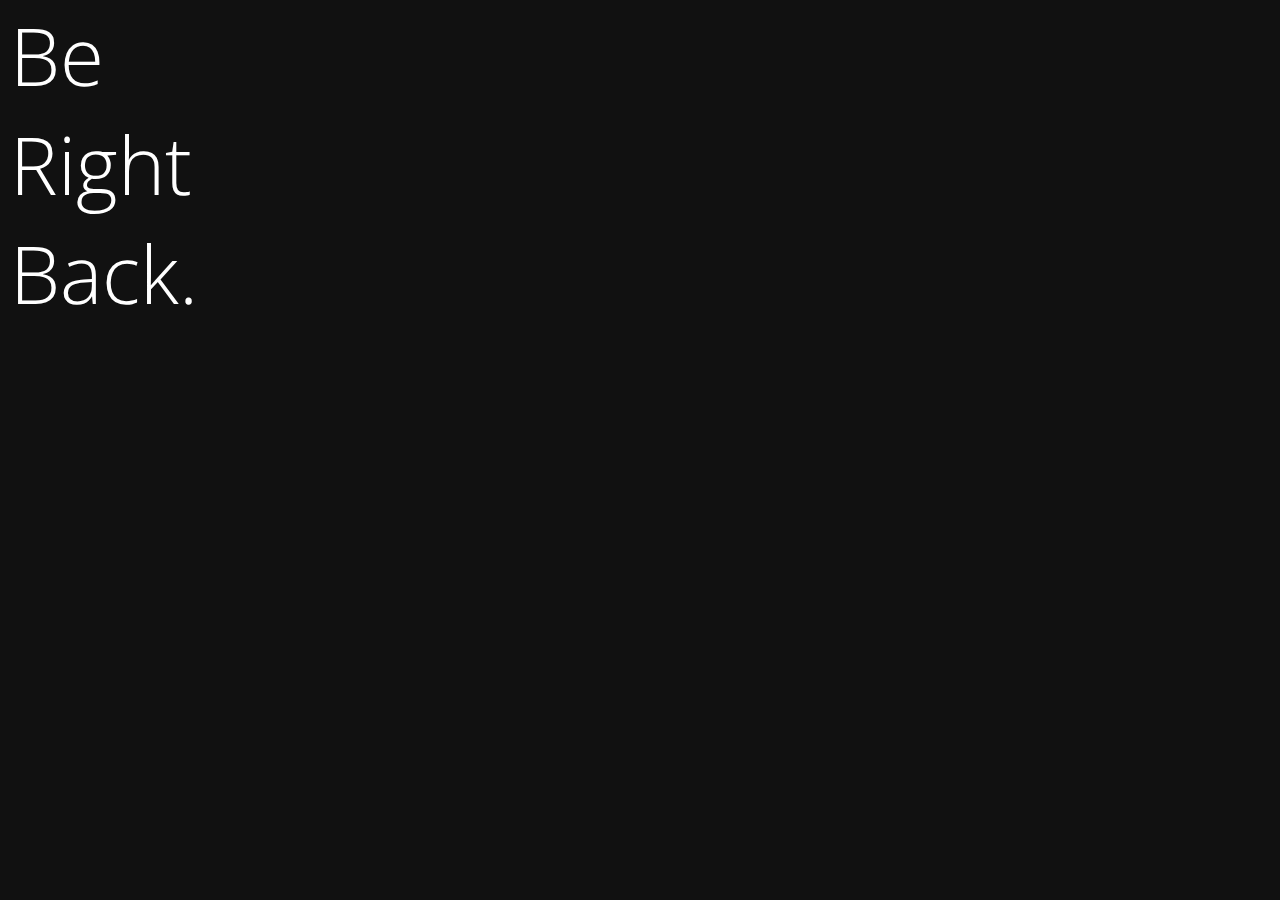
<file: index-temp.html>
<!DOCTYPE html>
<html>
    <head>
        <link rel="stylesheet" href="assets/style.css">
        <link href="https://fonts.googleapis.com/css?family=Great+Vibes|Open+Sans" rel="stylesheet">
        <meta charset="utf-8">
        <title>Ebenezer Williams </title>
    </head>
    <body>
        <div class="awayMessage">
            <h1>Be
                <br>Right
                <br>Back.</h1>
        </div>

    </body>
</html>
</file>
<file: assets/style.css>
body {
    /* color: #666; */
    /* background-color: rgb(236, 240, 241); */
    background-color: #111;
    -webkit-font-smoothing: antialiased;
}


.awayMessage {
    position: absolute;
    top:0;
    bottom: 0;
    left: 0;
    right: 0;
    margin: auto;
    border-color: white;
    padding-left: 10px;
}

a {
    color: #00a9c6
    text-decoration: none;
}

a:hover {
    color: #666;
}

hr {
  color: black;
}

.btn, a, .btn:hover, a:hover {
    -webkit-transition: all 0.3s ease-in-out;
    -moz-transition: all 0.3s ease-in-out;
    -ms-transition: all 0.3s ease-in-out;
    -o-transition: all 0.3s ease-in-out;
    transition: all 0.3s ease-in-out;
    outline: none !important;
}

h1, h2, h3, h4 {
    margin: 0;
    line-height: 1em;
}

h1 {
    font: 300 5em 'Open Sans', sans-serif;
    margin-bottom: 1.5em;
    color: white;
    /* margin: auto; */
}

h2 {
    font: 300 2.5em 'Open Sans', sans-serif;
    margin-bottom: 1.5em;
    color: white;
}

h3 {
    font: 300 1.5em 'Open Sans', sans-serif;
    margin: .5em 0 .5em 0;
}

.jobTitle{
    font-weight: 800;
}
.titles {
    font-weight: bold;
    /*background-color: rgba(255, 75, 70, 0.7);*/
    color: #666;
}

h4 {
    font: 700 1.2em 'Open Sans', sans-serif;
    /*margin-bottom: 1em;*/
}

h4 i {
    margin-right: 0.5em;
}

p {
    font-size: 1em;
    line-height: 1.7em;
    margin-bottom: 1.7em;
}

.spacer {
    padding: 6em 0;
}

.footerspacer {
    padding: 1em 0;
}

.btn {
    border: none;
    border-radius: 0;
    padding: 1em 4em;
    background: rgba(0, 0, 0, 0.5);
    text-transform: uppercase;
}

.btn:hover, .btn:active {
    color: #fff;
}

.btn-default {
    color: #ccc;
    border: 1px solid #aaa;
}

.btn-default:hover, .btn-default:active {
    background: rgba(0, 0, 0, 0.8);
}

.btn-primary {
    color: #fff;
    background: #00a9c6;
    width: 100%;
    outline: none;
}

.btn-primary:hover, .btn-primary:active, .btn-primary:focus {
    background: #1BC0DC;
    box-shadow: none;
}

.navbar-nav>li>a {
    font-size: 1em;
    line-height: 3.6em;
    font-weight: bold;
    color: rgb(255, 75, 70);
}

.navbar-fixed-top {
    top: 0px;
}

.navbar-inverse {
    background: #111;
}

.navbar-default {
    background-color: rgba(68,68,68, 1);
    box-shadow: 0 4px 8px 0 rgba(0, 0, 0, 0.2), 0 6px 20px 0 rgba(0, 0, 0, 0.19);
    border-color: rgba(68,68,68, .98);

}

.navbar-default .navbar-nav>.active>a, .navbar-default .navbar-nav>.active>a:hover, .navbar-default .navbar-nav>.active>a:focus {
    background: none;
    color: white;
}

#head, .carousel {
    margin-top: 0;
}

#home {
    padding-top: 6em;
}

.carousel-caption {
    top: 0;
    bottom: 0;
    left: 0;
    right: 0;
    padding: 0;
}

.caption-wrapper {
    display: table;
    height: 100%;
    width: 100%;
}

.caption-info {
    display: table-cell;
    vertical-align: middle;
}

.caption-info p {
    font-size: 1.25em;
}

.caption-info .btn i {
    margin-right: 0.75em;
}

.carousel-inner>.item>img, .carousel-inner>.item>a>img {
    width: 100%;
}

.carousel-control {
    z-index: 1000;
}

.profilepic {
    width: 12em;
    height: 12em;
    box-shadow: 0 4px 8px 0 rgba(0, 0, 0, 0.2), 0 6px 20px 0 rgba(0, 0, 0, 0.19);
    padding: 0;
    border-radius: 50%;
    margin: 1.0em 1em 0em 1em;
    border-style: solid;
    /*position: relative;
    left: 50%;*/
}


/*about*/

.about {
    background-color: rgb(236, 240, 241);
    margin-left: 0;
    margin-right: 0;
}

.about.spacer {
    padding-left: 4em;
    padding-right: 4em;
    padding-bottom: 0;
}


/*.process {
  background-color: rgba(236, 240, 241,1.0);
}*/

.process ul li {
    width: 10em;
    height: 10em;
    /*border: 1px solid rgb(0,81,146);*/
    box-shadow: 0 4px 8px 0 rgba(0, 0, 0, 0.2), 0 6px 20px 0 rgba(0, 0, 0, 0.19);
    padding: 0;
    border-radius: 1%;
    margin: 1.0em;
    line-height: 13.5em;
    font-size: 15px;

}

.process ul li span {
    line-height: 2em;
    display: inline-block;
    font-weight: 300;
}

.process ul li span i {
    font-size: 3em;
}

.process ul li span b {
    display: block;
    font-size: 1em;
    font-weight: 300;
}



/*works*/



#works {
    padding-top: 6em;
    padding-bottom: 6em;
    background-color: rgba(215,204,200,1);
}

#works figcaption a {
    border: 1px solid #fff;
    margin-top: 1em;
    display: inline-block;
    color: #fff;
    padding: 0 2em;
}

#works figcaption a:hover {
    text-decoration: none;
    padding: 0 2.5em;
}

#works {
    display: flex;
    flex-wrap: wrap;
    justify-content: center;
}

figure {
  box-shadow: 0 4px 8px 0 rgba(0, 0, 0, 0.2), 0 6px 20px 0 rgba(0, 0, 0, 0.19);
}


/*works*/

#resume{
  padding-top: 5em;
  padding-bottom: 4em;
}


.footer {
    background-color: #444444;
    color: #fff;
    font-size: 1em;
    color: #aaa;
}

.footer a {
    color: #aaa;
    margin: 0 1em;
}

@media (max-width: 1200px) {
    body {
        font: 300 13px/13px 'Open Sans', sans-serif;
    }
    .navbar-brand {
        padding-top: 11px;
    }
    .process ul li {
        margin: 1em;
    }
    .grid figure h2 {
        font: 700 1.5em 'Open Sans', sans-serif;
    }
    figure.effect-oscar figcaption {
        padding: 10%;
    }
    figure.effect-oscar figcaption::before, figure.effect-chico figcaption::before {
        top: 20px;
        right: 20px;
        bottom: 20px;
        left: 20px;
    }
    .partners img {
        margin: 0 25px 25px 0;
    }
}

@media (max-width: 900px) {
    h1 {
        font: 300 2.1em 'Open Sans', sans-serif;
        margin-bottom: 1.5em;
        color: white;
    }
    h4 {
        font: 300 1.3em 'Open Sans', sans-serif;
    }
    .btn {
        padding: 1em 2em;
    }
    .partners img {
        margin: 0 15px 25px 0;
        width: 157px;
    }
    .process ul li {
        width: 9em;
        height: 9em;
        margin: 1em;
    }
    figure.effect-chico figcaption {
        padding: 2em;
    }
    figure.effect-oscar figcaption {
        padding: 20%;
    }
    figure.effect-chico figcaption::before {
        top: 10px;
        right: 10px;
        bottom: 10px;
        left: 10px;
    }
    .grid figure.effect-chico p {
        font-size: 0.6em;
        line-height: 1.5em;
    }
}


@media (max-width: 767px) {
    body {
        font: 300 12px/12px 'Open Sans', sans-serif;
    }
    .navbar-nav>li>a {
        line-height: 1em;
    }
    .navbar-brand {
        padding: 7px;
    }
    .navbar-brand img {
        height: 37px;
    }
    .navbar-toggle {
        margin-top: 12px;
    }
    .carousel-caption, .carousel-control, .carousel-indicators {
        display: none;
    }
    h2.text-center {
        text-align: left;
        font-size: 1.7em;
    }
    h4 {
        font: 300 1.2em 'Open Sans', sans-serif;
    }
    #partners h2 {
        padding: 0 1em;
    }
    #home {
        padding-top: 5em;
    }
    .partners {
        display: block;
        float: left;
    }
    .partners img {
        width: 120px;
    }
    .about.spacer {
        padding-left: 2em;
        padding-right: 2em;
    }
    .spacer {
        padding: 6em 0 0 0;
    }
    .process ul li {
        margin-bottom: 1em;
    }
    .highlight-info .overlay {
        padding-bottom: 2em;
    }
    .grid.team div {
        margin-top: 10px;
        padding: 0;
    }
    figure.effect-duke figcaption {
        padding: .7em;
    }
    .footer {
        margin-top: 2em;
        padding-bottom: 2em;
    }
}

*, *::before, *::after {
    margin: 0;
    padding: 0;
    box-sizing: border-box;
}

/*section backgrond*/

.timeline ul {
    background: rgb(236, 240, 241);
    padding: 50px 0;
}

/*line*/
.timeline ul li {
    list-style-type: none;
    position: relative;
    width: 2px;
    margin: 0 auto;
    background: white;
    /*box-shadow: 0 4px 8px 0 rgba(0, 0, 0, 0.2), 0 6px 20px 0 rgba(0, 0, 0, 0.19);*/
}

.timeline ul li::after {
    content: '';
    position: absolute;
    left: 50%;
    bottom: 0;
    transform: translateX(-50%);
    width: 5px;
    height: 30px;
    border-radius: 1%;
    /*background: rgb(255,211,78);*/
    background-color: rgba(255, 75, 70, 0.9);
}

/*box for each employment lsting*/
.timeline ul li div {
  /*margin-top: 50px;*/
    position: relative;
    bottom: 0;
    width: 400px;
    padding: 10px;
    background: rgba(255, 255, 255,.5);
    box-shadow: 0 4px 8px 0 rgba(0, 0, 0, 0.2), 0 6px 20px 0 rgba(0, 0, 0, 0.19);
    border-radius: 1%;
}

/*.timeline ul li div::before {
    content: '';
    position: absolute;
    bottom: 7px;
    width: 0;
    height: 0;
    border-style: solid;
}*/

.timeline ul li:nth-child(odd) div {
    left: 4px;
}

/*.timeline ul li:nth-child(odd) div::before {
    left: -15px;
    border-width: 8px 16px 8px 0;
    border-color: transparent rgba(255, 255, 255,.5) transparent transparent;
}*/

.timeline ul li:nth-child(even) div {
    left: -402px;
}

/*.timeline ul li:nth-child(even) div::before {
    right: -15px;
    border-width: 8px 0 8px 16px;
    border-color: transparent transparent transparent rgba(255, 255, 255,.5);
}*/

time {
    display: block;
    font-size: 1.2rem;
    font-weight: bold;
    margin-bottom: 8px;
}


/* EFFECTS
–––––––––––––––––––––––––––––––––––––––––––––––––– */

.timeline ul li::after {
    transition: background .5s ease-in-out;
}

/*anchor for each employemn*/
/*.timeline ul li.in-view::after {
    background: rgb(255,211,78);
}*/

.timeline ul li div {
    visibility: hidden;
    opacity: 0;
    transition: all .5s ease-in-out;
}

.timeline ul li:nth-child(odd) div {
    transform: translate3d(500px, 0, 0);
}

.timeline ul li:nth-child(even) div {
    transform: translate3d(-300px, 0, 0);
}

.timeline ul li.in-view div {
    transform: none;
    visibility: visible;
    opacity: 1;
}


/* GENERAL MEDIA QUERIES
–––––––––––––––––––––––––––––––––––––––––––––––––– */

@media screen and (max-width: 900px) {
    .timeline ul li div {
        width: 250px;
    }
    .timeline ul li:nth-child(even) div {
        left: -252px;
        /*250+45-6*/
    }
}

@media screen and (max-width: 600px) {
    .timeline ul li {
        margin-left: 20px;
        padding-top: 15px;
    }
    .timeline ul li div {
        width: calc(100vw - 91px);
    }
    .timeline ul li:nth-child(even) div {
      /*margin-top: 10px;*/
        left: 4px;
    }
    .timeline ul li::after{
      border-radius: 1px;
    }
    .timeline ul li:nth-child(even) div::before {
        left: -15px;
        border-width: 8px 16px 8px 0;
        border-color: transparent #F45B69 transparent transparent;
    }
}
</file>
